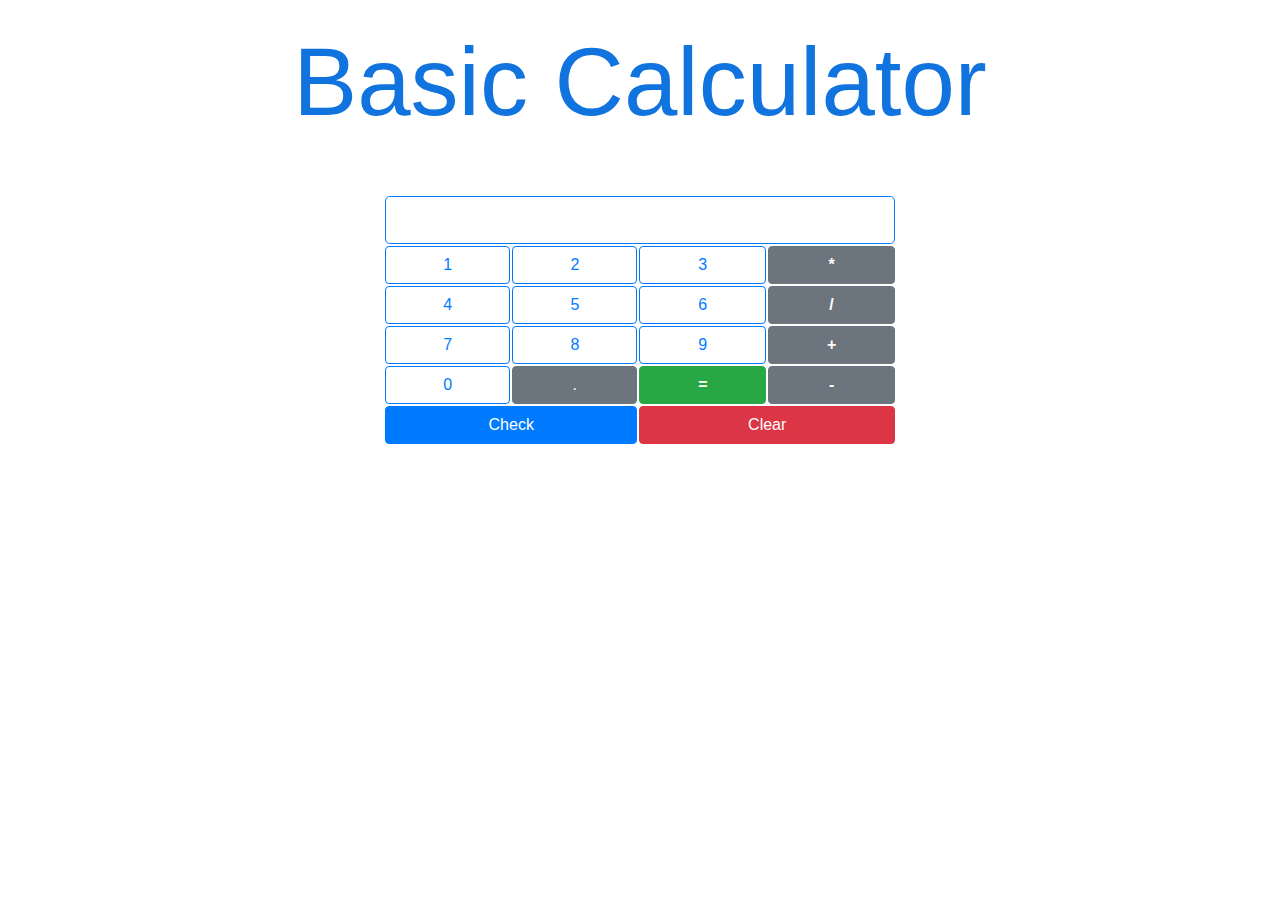
<file: calculator/index.html>
<!DOCTYPE html>
<html lang="en">
<head>
    <meta charset="UTF-8">
    <meta http-equiv="X-UA-Compatible" content="IE=edge">
    <meta name="viewport" content="width=device-width, initial-scale=1.0">
    <title>Calculator</title>
    <link rel="stylesheet" href="style.css">
    <link rel="stylesheet" href="https://maxcdn.bootstrapcdn.com/bootstrap/4.0.0/css/bootstrap.min.css" integrity="sha384-Gn5384xqQ1aoWXA+058RXPxPg6fy4IWvTNh0E263XmFcJlSAwiGgFAW/dAiS6JXm" crossorigin="anonymous">
    
   
</head>
<body>
    <footer>
        <br>
        <h1 class="display-1 center text" style="color: rgb(16, 115, 222);">Basic Calculator</h1>
        <br>
        <br>
    </footer>
    <main>
        <div class="bg-full"></div>
        <table id='grid' class="center">
            <tr>
                <td colspan="4">
                    <input class="btn btn-outline-primary btn-block btn-lg" type="text" name="" id="display" readonly>
                </td>
            </tr>

            <tr>
                <td>
                    <button class="btn btn-outline-primary btn-block" value="1" onclick="clicked('1','d')">1</button>
                </td>
                <td>
                    <button class="btn btn-outline-primary btn-block" value="2" onclick="clicked('2','d')">2</button>
                </td>
                <td>
                    <button class="btn btn-outline-primary btn-block" value="3" onclick="clicked('3','d')">3</button>
                </td>
                <td>
                    <button class="btn btn-secondary btn-block" value="X" onclick="clicked('*','c')"><b>*</b></button>
                </td>     
            </tr>

            <tr>
                <td>
                    <button class="btn btn-outline-primary btn-block" onclick="clicked('4','d')">4</button>
                </td>
                <td>
                    <button class="btn btn-outline-primary btn-block" onclick="clicked('5','d')">5</button>
                </td>
                <td>
                    <button class="btn btn-outline-primary btn-block" onclick="clicked('6','d')">6</button>
                </td>
                <td>
                    <button class="btn btn-secondary btn-block" onclick="clicked('/','c')"><b>/</b></button>
                </td>     
            </tr>

            <tr>
                <td>
                    <button class="btn btn-outline-primary btn-block" onclick="clicked('7','d')">7</button>
                </td>
                <td>
                    <button class="btn btn-outline-primary btn-block" onclick="clicked('8','d')">8</button>
                </td>
                <td>
                    <button class="btn btn-outline-primary btn-block" onclick="clicked('9','d')">9</button>
                </td>
                <td>
                    <button class="btn btn-secondary btn-block" onclick="clicked('+','c')"><b>+</b></button>
                </td>     
            </tr>

            <tr>
                <td>
                    <button class="btn btn-outline-primary btn-block" onclick="clicked('0','d')">0</button>
                </td>
                <td>
                    <button class="btn btn-secondary btn-block" onclick="clicked('.','d')">.</button>
                </td>
                <td>
                    <button class="btn btn-success btn-block" onclick="clicked('=','c')"><b>=</b></button>
                </td>
                <td>
                    <button class="btn btn-secondary btn-block" onclick="clicked('-','c')"><b>-</b></button>
                </td>     
            </tr>

            <tr>
                <td colspan="2">
                    <button class="btn btn-primary btn-block" value="X" onclick="check()">Check</button>
                </td>
                <td colspan="2">
                    <button class="btn btn-danger btn-block" value="X" onclick="flush()">Clear</button>
                </td>
            </tr>

            <script src="script.js"></script>
        </table>
    </main>
</body>
</html>
</file>
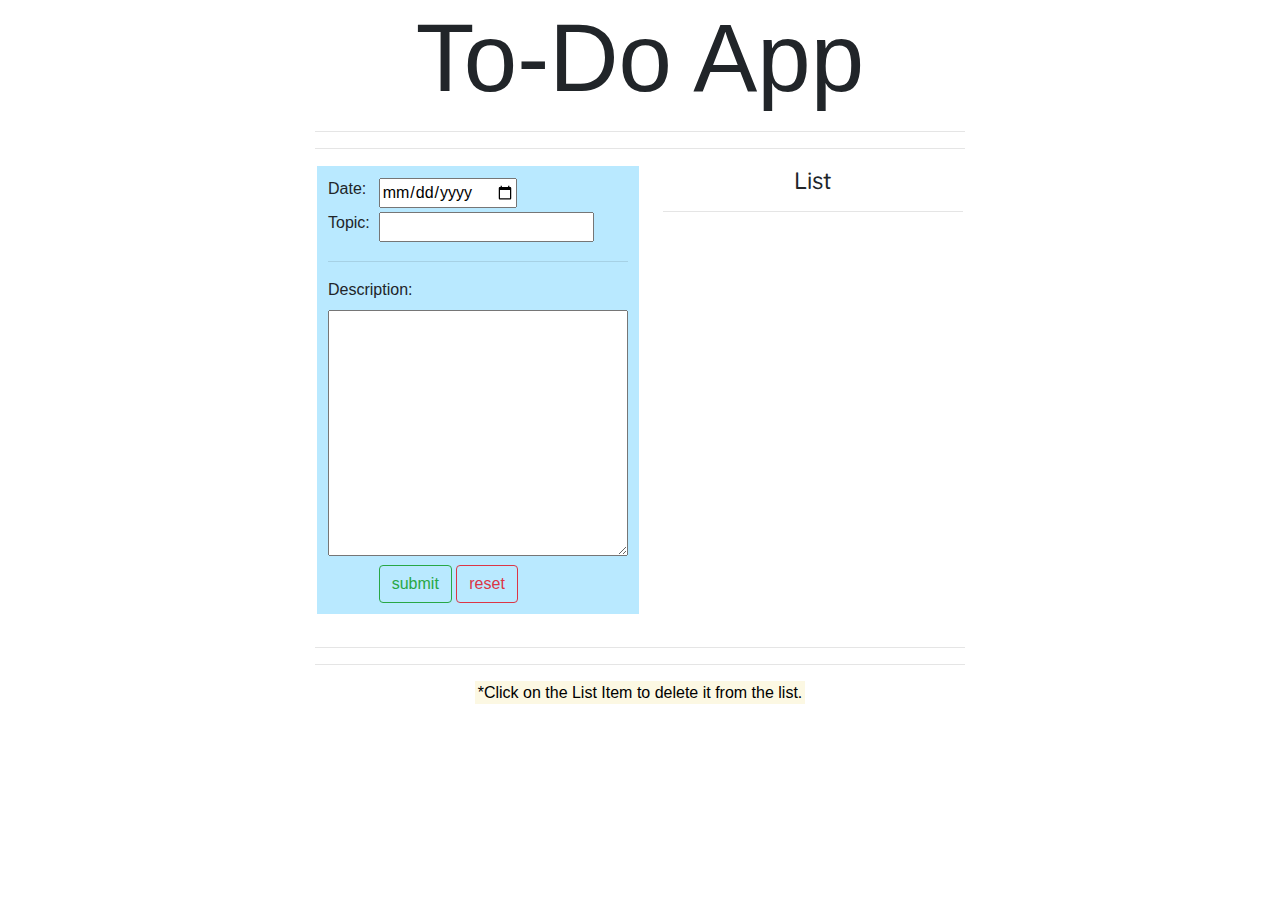
<file: ToDoApp/index.html>
<!--
author: Deepak Sharma
description: To-Do List web app using HTML,CSS & JS
-->

<!DOCTYPE html>
<html lang="en">

<head>
    <meta charset="UTF-8">
    <meta http-equiv="X-UA-Compatible" content="IE=edge">
    <meta name="viewport" content="width=device-width, initial-scale=1.0">
    <title>To-Do App</title>
    <style>
        @import url('https://fonts.googleapis.com/css2?family=Quicksand:wght@457&display=swap');
    </style>
    <link rel="stylesheet" href="style.css">
    <link rel="stylesheet" href="https://stackpath.bootstrapcdn.com/bootstrap/4.3.1/css/bootstrap.min.css"
        integrity="sha384-ggOyR0iXCbMQv3Xipma34MD+dH/1fQ784/j6cY/iJTQUOhcWr7x9JvoRxT2MZw1T" crossorigin="anonymous">
    <link rel="stylesheet" href="style.css" type="text/css">

</head>

<body>
    <div class="center">
        <h1 class="display-1" style="text-align: center;">To-Do App</h1>
        <hr>

        <hr>
        <table style="margin: auto;">
            <tr>
                <td>
                    <div class="form-group">
                        <form action="#" onsubmit="add_memo()">
                            <table>
                                <tr>
                                    <td>
                                        <label for="date">Date:</label>
                                    </td>
                                    <td>
                                        <input type="date" name="" id="date"> <br>
                                    </td>
                                </tr>
                                <tr>
                                    <td>
                                        <label for="topic">Topic:</label>
                                    </td>
                                    <td>
                                        <input type="text" name="" id="topic"> <br>
                                    </td>
                                </tr>
                                <tr VALIGN='TOP'>
                                    <td colspan="2">
                                        <hr>
                                        <label for="description">Description:</label>
                                        <br>
                                        <textarea name="" id="description" cols="30" rows="10"></textarea> <br>
                                    </td>
                                </tr>
                                <tr>
                                    <td>

                                    </td>
                                    <td>
                                        <input class="btn btn-outline-success" type="submit" value="submit">
                                        <input class="btn btn-outline-danger" type="reset" value="reset">
                                    </td>
                                </tr>
                            </table>






                        </form>
                    </div>
                </td>
                <td>
                    <div class="sep"></div>
                </td>
                <td style="vertical-align: top;">
                    <div id='list_container'>
                        <div>

                            <h4 style="width: 300px; text-align: center;font-family: 'Quicksand', sans-serif;">List</h4>
                            <hr>
                        </div>
                        <ul id='list' class="list-group scrollbar-near-moon">

                        </ul>
                    </div>
                </td>
            </tr>
        </table>
        <hr>
        <hr>
        <p style="text-align: center;"><mark>
                *Click on the List Item to delete it from the list.
            </mark></p>
    </div>




    <script src="script.js"></script>
</body>

</html>
</file>
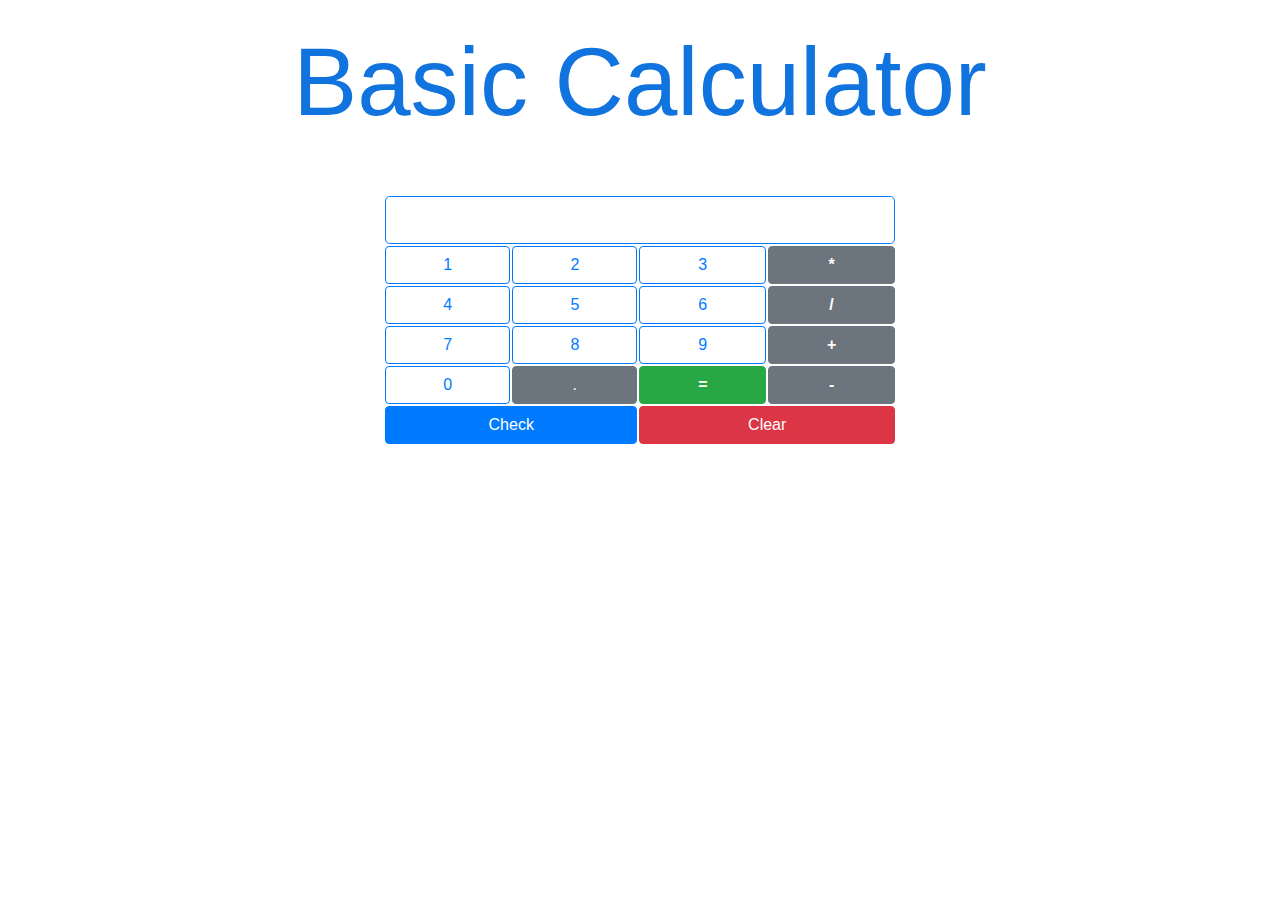
<file: calculator/calculator.html>
<!DOCTYPE html>
<html lang="en">
<head>
    <meta charset="UTF-8">
    <meta http-equiv="X-UA-Compatible" content="IE=edge">
    <meta name="viewport" content="width=device-width, initial-scale=1.0">
    <title>Document</title>
    <link rel="stylesheet" href="style.css">
    <link rel="stylesheet" href="https://maxcdn.bootstrapcdn.com/bootstrap/4.0.0/css/bootstrap.min.css" integrity="sha384-Gn5384xqQ1aoWXA+058RXPxPg6fy4IWvTNh0E263XmFcJlSAwiGgFAW/dAiS6JXm" crossorigin="anonymous">
    
   
</head>
<body>
    <footer>
        <br>
        <h1 class="display-1 center text" style="color: rgb(16, 115, 222);">Basic Calculator</h1>
        <br>
        <br>
    </footer>
    <main>
        <div class="bg-full"></div>
        <table id='grid' class="center">
            <tr>
                <td colspan="4">
                    <input class="btn btn-outline-primary btn-block btn-lg" type="text" name="" id="display" readonly>
                </td>
            </tr>

            <tr>
                <td>
                    <button class="btn btn-outline-primary btn-block" value="1" onclick="clicked('1','d')">1</button>
                </td>
                <td>
                    <button class="btn btn-outline-primary btn-block" value="2" onclick="clicked('2','d')">2</button>
                </td>
                <td>
                    <button class="btn btn-outline-primary btn-block" value="3" onclick="clicked('3','d')">3</button>
                </td>
                <td>
                    <button class="btn btn-secondary btn-block" value="X" onclick="clicked('*','c')"><b>*</b></button>
                </td>     
            </tr>

            <tr>
                <td>
                    <button class="btn btn-outline-primary btn-block" onclick="clicked('4','d')">4</button>
                </td>
                <td>
                    <button class="btn btn-outline-primary btn-block" onclick="clicked('5','d')">5</button>
                </td>
                <td>
                    <button class="btn btn-outline-primary btn-block" onclick="clicked('6','d')">6</button>
                </td>
                <td>
                    <button class="btn btn-secondary btn-block" onclick="clicked('/','c')"><b>/</b></button>
                </td>     
            </tr>

            <tr>
                <td>
                    <button class="btn btn-outline-primary btn-block" onclick="clicked('7','d')">7</button>
                </td>
                <td>
                    <button class="btn btn-outline-primary btn-block" onclick="clicked('8','d')">8</button>
                </td>
                <td>
                    <button class="btn btn-outline-primary btn-block" onclick="clicked('9','d')">9</button>
                </td>
                <td>
                    <button class="btn btn-secondary btn-block" onclick="clicked('+','c')"><b>+</b></button>
                </td>     
            </tr>

            <tr>
                <td>
                    <button class="btn btn-outline-primary btn-block" onclick="clicked('0','d')">0</button>
                </td>
                <td>
                    <button class="btn btn-secondary btn-block" onclick="clicked('.','d')">.</button>
                </td>
                <td>
                    <button class="btn btn-success btn-block" onclick="clicked('=','c')"><b>=</b></button>
                </td>
                <td>
                    <button class="btn btn-secondary btn-block" onclick="clicked('-','c')"><b>-</b></button>
                </td>     
            </tr>

            <tr>
                <td colspan="2">
                    <button class="btn btn-primary btn-block" value="X" onclick="check()">Check</button>
                </td>
                <td colspan="2">
                    <button class="btn btn-danger btn-block" value="X" onclick="flush()">Clear</button>
                </td>
            </tr>

            <script src="script.js"></script>
        </table>
    </main>
</body>
</html>
</file>
<file: calculator/style.css>
.center
{
    margin-left: auto;
    margin-right: auto;
    align-items: center;
    text-align: center;
}
table{
    width:40%;
    min-width: 300px;
}
.text{
    color:rgb(16, 115, 222);
}
</file>
<file: ToDoApp/style.css>
#list_container ul{
    overflow-y: auto;
    height: 300px;
    
   
}
td
{
    text-align: left;
}

.con{
    margin-left: auto;
    margin-right: auto;
  
}

.center{
    width: 50%;
  margin: 0 auto;
    min-width: 650px;
}

label h4{
    font-family: 'Quicksand', sans-serif;
}

.sep{
    width: 20px;
}

form{
    padding: 10px;
    background-color: rgb(185, 233, 255);
}

::-webkit-scrollbar {
    width: 7px;
  }
  
  
  ::-webkit-scrollbar-track {
    box-shadow: inset 0 0 5px rgb(202, 230, 241); 
    border-radius: 10px;
  }
   
  /* Handle */
  ::-webkit-scrollbar-thumb {
    background: rgb(104, 194, 247); 
    border-radius: 10px;
  }
  
  /* Handle on hover */
  ::-webkit-scrollbar-thumb:hover {
    background: #42a9ee; 
  }
</file>
